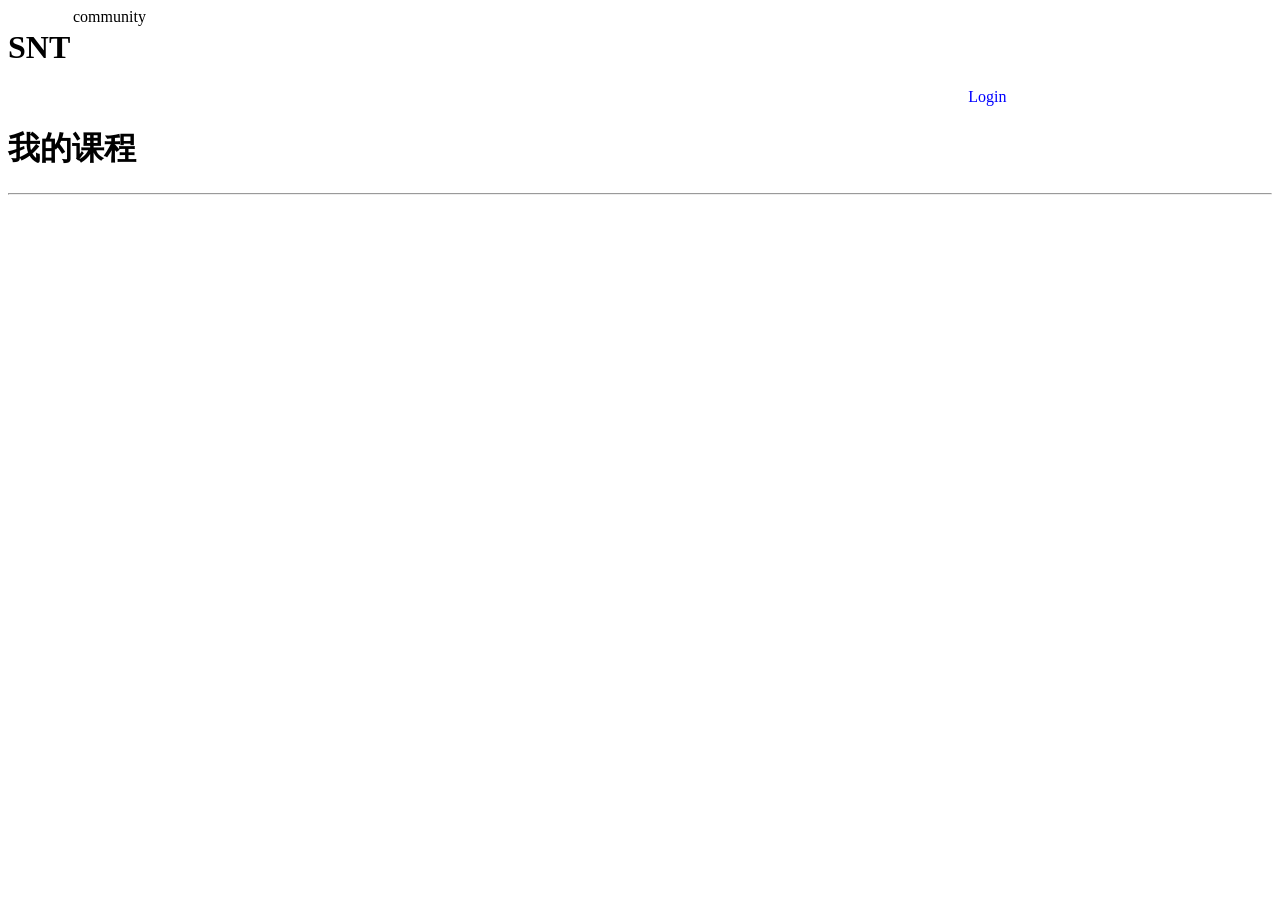
<file: index.html>
<!DOCTYPE html>
<html>
    <head>
        <title>SNT Community</title>
        <script src="js/temp.js"></script>
    </head>
    <body>
        <!-- <div id="topBar">
            <div style="display: flex; flex-direction: column; justify-content: space-between; height: 100%;">
                <div style="display: flex;" onclick="location.href='index.html'">
                    <h1 style="width: 65px;">SNT</h1>
                    <span>community</span>
                </div>
            </div>
            <a id="username" href="https://account.838483.xyz/login.html?authID=STS-SNTcommunity&callback=aHR0cHM6Ly9zbnQuODM4NDgzLnh5ei9sb2dpbi5odG1sPw==">Login</a>
        </div> -->
        <h1>我的课程</h1>
        <hr>
        <table>
            <tbody>
                <tr>
                    <td>
                        <div class="box-256"></div>
                    </td>
                </tr>
            </tbody>
        </table>
    </body>
</html>
</file>
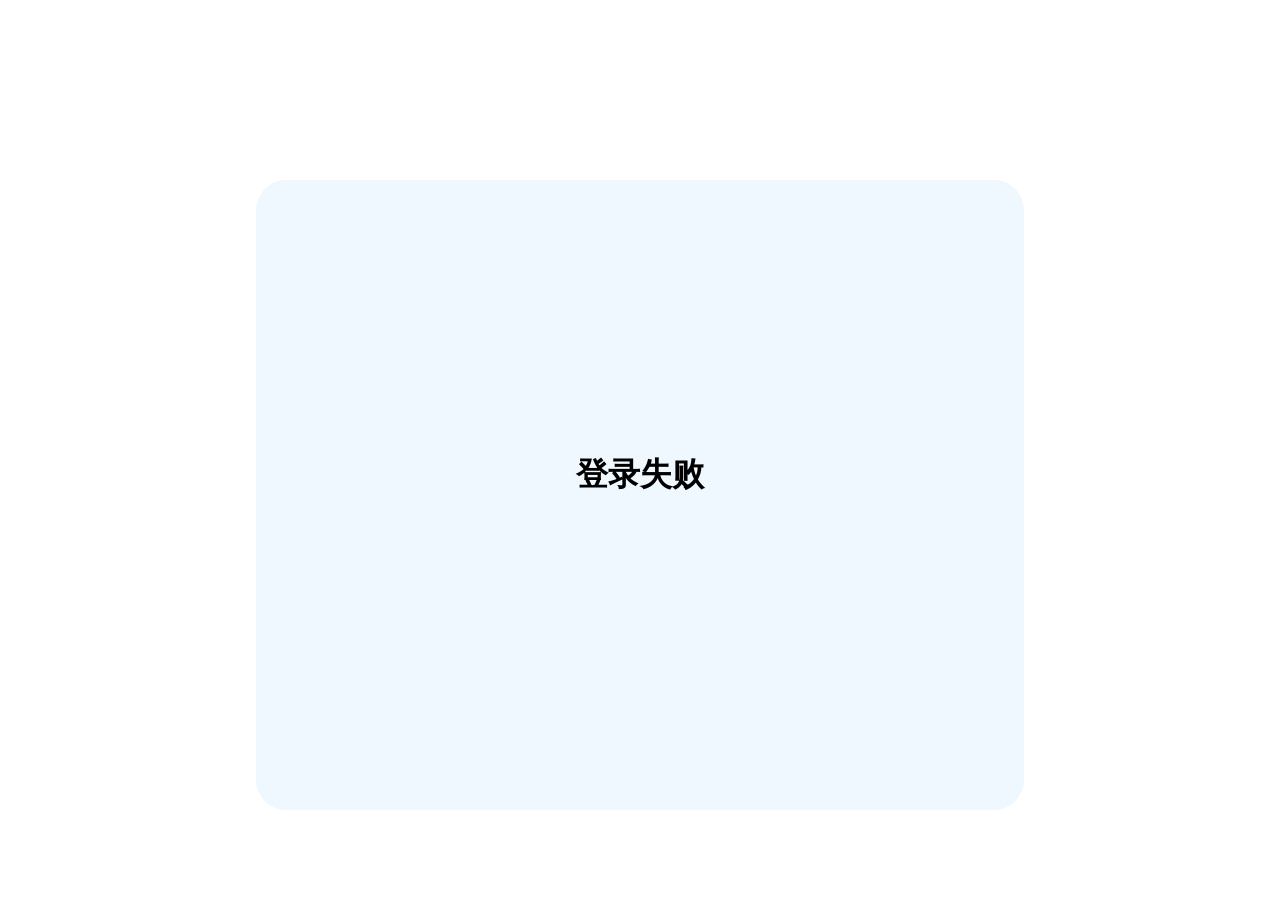
<file: login.html>
<!DOCTYPE html>
<html>
    <head>
        <title>SNT Community</title>
        <script src="js/temp.js"></script>
        <script src="//cdn1.838483.xyz/jquery/jquery-3.7.1.min.js"></script>
        <script src="//cdn1.838483.xyz/saV5/packPOST.js"></script>
        <script>
        var token,uid,from;
        function getLoginInfo(){
            if(location.href.indexOf('?')==-1){
                return []
            }else{
            return location.href.split('?')[1].split('&')
            }
        }
        async function onload(){
            var info=getLoginInfo();
            for(var i = 0;i<info.length;i++){
                if(info[i].substring(0,4)=='from'){
                    from = info[i].split('=')[1];
                    console.log('from',from)
                }
                if(info[i].substring(0,5)=='token'){
                    token = info[i].split('=')[1];
                    console.log('token',token)
                }
                if(info[i].substring(0,3)=='uid'){
                    uid = info[i].split('=')[1];
                    console.log('uid',uid)
                }
            }
            if(token && uid){
                var verify = await packPOST('https\:\/\/accountsv.838483.xyz/api/tokenChk',{token:token,uid:uid,authID:'STS-SNTcommunity'})
                if(verify.code == 200){
                    var name = await packPOST('https\:\/\/accountsv.838483.xyz/api/uidGetName',{uid:uid})
                    if(name.success == true){
                        setCookie('token',token,90);
                        setCookie('uid',uid,90);
                        setCookie('username',name.name,90);
                        location.href = from;
                    }
                }else{
                    document.getElementById('tips').innerHTML = '登录失败';
                }
            }else{
                document.getElementById('tips').innerHTML = '登录失败';
            }
        }
    </script>
    <link rel="stylesheet" href="css/login.html.css">
    </head>
    <body onload="onload()">
        <div id="tipsDiv">
            <div id="centerDiv">
                <h1 id="tips">
                    登录中 请稍后...
                </h1>
            </div>
        </div>
    </body>
</html>
</file>
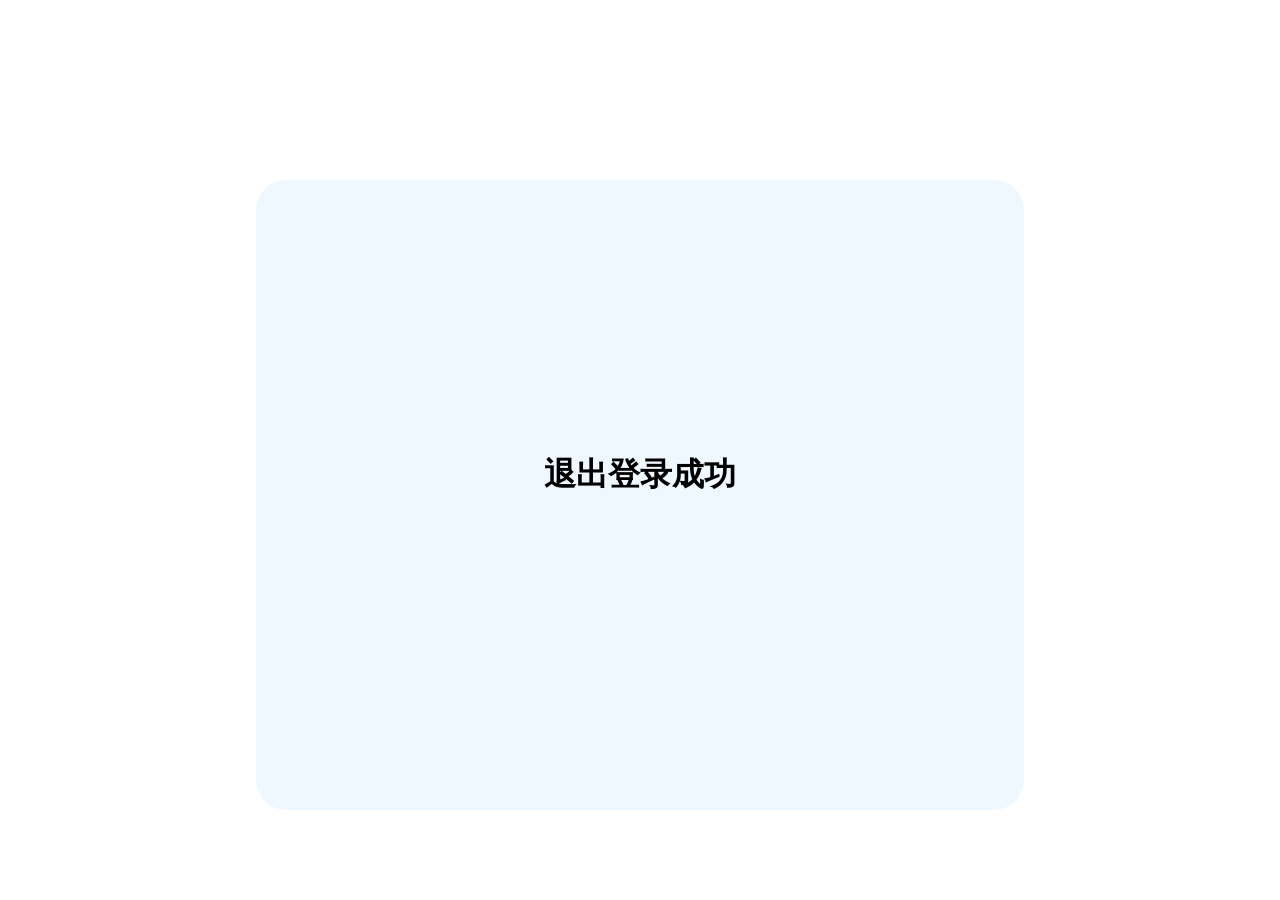
<file: logout.html>
<!DOCTYPE html>
<html>
    <head>
        <title>SNT Community || Logout</title>
        <script src="js/temp.js"></script>
        <script src="js/logout.html.js"></script>
        <script>
            function onload() {
                logout();
                tempLoad();
            }
        </script>
        <link rel="stylesheet" href="css/login.html.css">
    </head>
    <body onload="onload()">
        <div id="tipsDiv">
            <div id="centerDiv">
                <h1 id="tips">
                    退出登录成功
                </h1>
            </div>
        </div>
    </body>
</html>
</file>
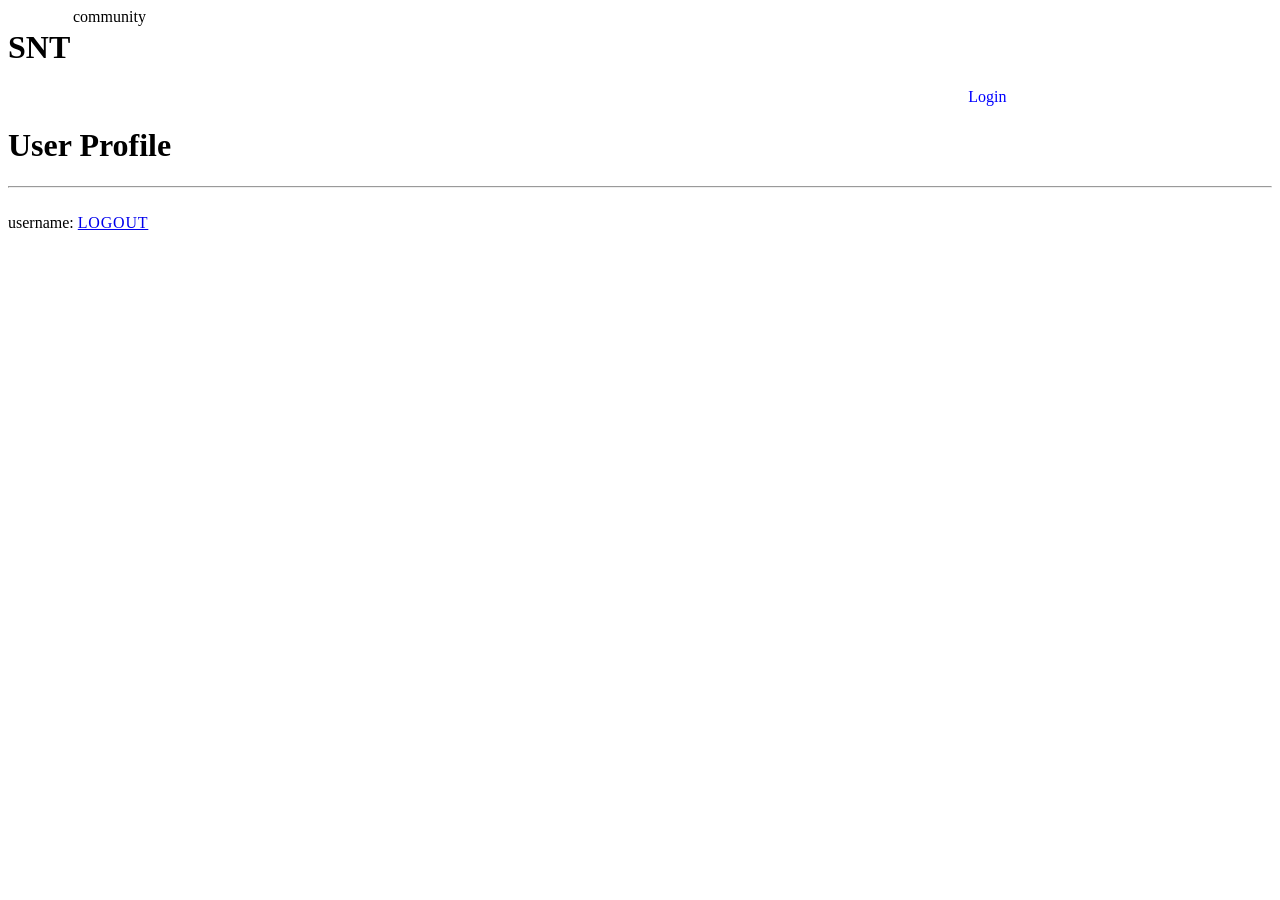
<file: profile.html>
<!DOCTYPE html>
<html>
    <head>
        <title>SNT Community</title>
        <script src="js/temp.js"></script>
        <script src="js/profile.html.js"></script>
        <script>
            function onload() {
                tempLoad();
                loadProfile();
            }
        </script>
    </head>
    <body onload="onload()">
        <h1>User Profile</h1>
        <hr>
        <br>
        <a id="usernameShow" class="fa-solid fa-user">username:</a>&nbsp;<a href="logout.html" class="fa-solid" style="letter-spacing: 0.05rem;">LOGOUT</a>
    </body>
</html>
</file>
<file: css/login.html.css>
#tipsDiv{
    background-color: aliceblue;
    position: absolute;
    width: 60%;
    height: 70%;
    top: 20%;
    left: 20%;
    border-radius: 30px;
}
#centerDiv{
    position:absolute;
    top:40%;
    width: 100%;
}
#tips{
    position: static;
    text-align: center;
}
</file>
